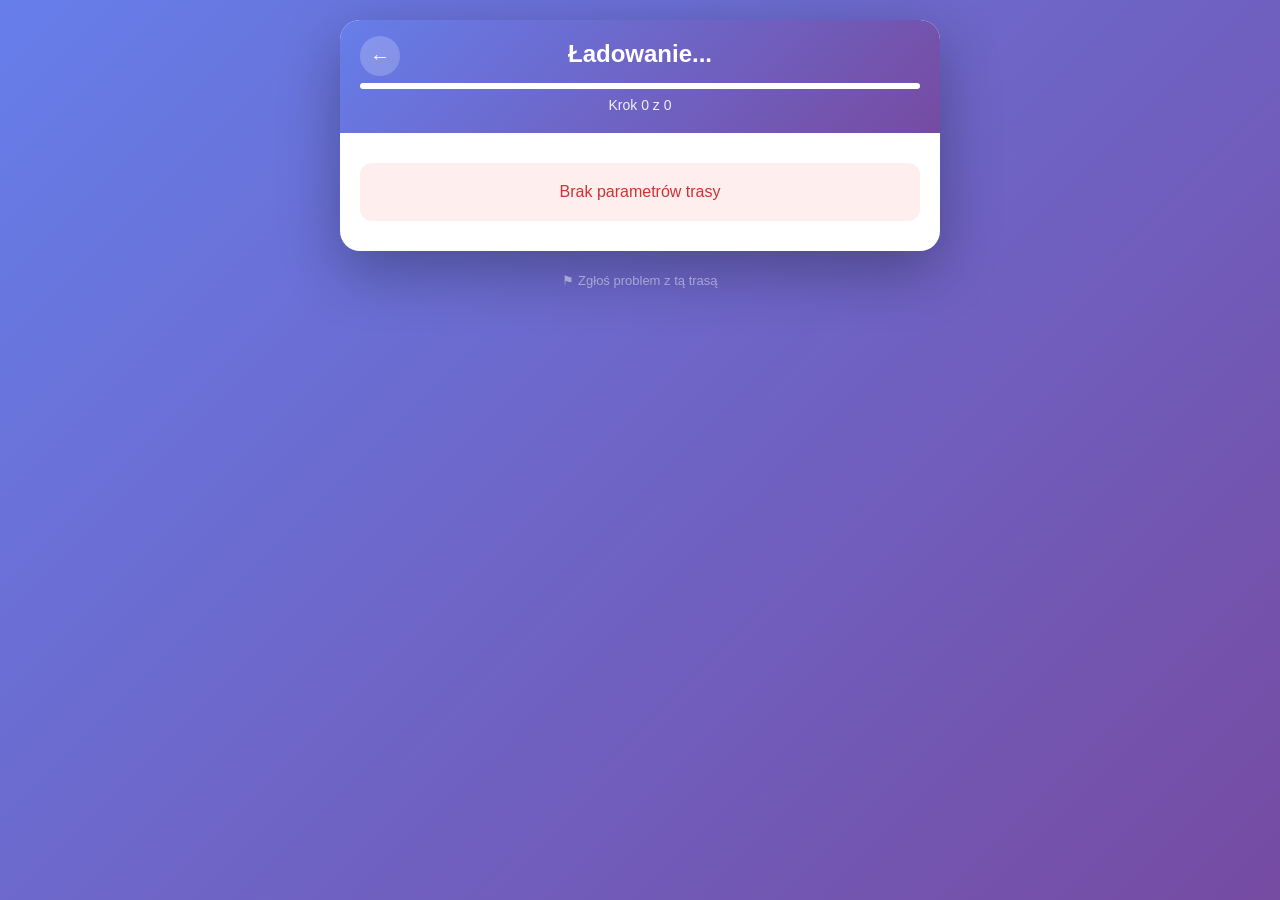
<file: backend/templates/route.html>
<!DOCTYPE html>
<html lang="pl">
<head>
  <meta charset="utf-8" />
  <meta name="viewport" content="width=device-width,initial-scale=1" />
  <title>Nawigacja - Krok po kroku</title>
  <style>
    * { margin: 0; padding: 0; box-sizing: border-box; }
    body {
      font-family: 'Segoe UI', Tahoma, Geneva, Verdana, sans-serif;
      background: linear-gradient(135deg, #667eea 0%, #764ba2 100%);
      min-height: 100vh; padding: 20px 20px 10px;
      display: flex; flex-direction: column; align-items: center;
    }
    .container {
      width: 100%; max-width: 600px; background: white;
      border-radius: 20px; box-shadow: 0 20px 60px rgba(0,0,0,0.3); overflow: hidden;
    }
    .header {
      background: linear-gradient(135deg, #667eea 0%, #764ba2 100%);
      color: white; padding: 20px; text-align: center; position: relative;
    }
    .back-btn {
      position: absolute; left: 20px; top: 16px;
      background: rgba(255,255,255,0.2); border: none; color: white;
      width: 40px; height: 40px; border-radius: 50%; cursor: pointer; font-size: 20px;
    }
    .back-btn:hover { background: rgba(255,255,255,0.3); }
    .destination { font-size: 24px; font-weight: 700; margin-bottom: 5px; }
    .progress-bar { background: rgba(255,255,255,0.2); height: 6px; border-radius: 3px; margin-top: 15px; overflow: hidden; }
    .progress-fill { background: white; height: 100%; transition: width 0.3s; }
    .progress-text { margin-top: 8px; font-size: 14px; opacity: 0.9; }
    .content { padding: 30px 20px; }
    .step-image {
      width: 100%; max-height: 500px; background: #f0f0f0; border-radius: 12px;
      overflow: hidden; margin-bottom: 20px; display: flex;
      align-items: center; justify-content: center; color: #999; padding: 15px;
    }
    .step-image img { width: 100%; height: auto; max-height: 500px; object-fit: contain; display: block; }
    .step-image.no-photo { min-height: 80px; font-size: 13px; color: #bbb; }
    .step-info { background: #f8f9fa; padding: 25px; border-radius: 12px; margin-bottom: 20px; }
    .step-number { font-size: 18px; color: #667eea; font-weight: 700; margin-bottom: 12px; }
    .step-instruction { font-size: 32px; font-weight: 700; color: #333; margin-bottom: 15px; }
    .step-details { font-size: 20px; color: #666; margin-bottom: 10px; }
    .step-distance { font-size: 24px; color: #667eea; font-weight: 600; }
    .navigation-buttons { display: flex; gap: 15px; margin-bottom: 20px; }
    .nav-btn {
      flex: 1; padding: 16px; border: none; border-radius: 12px;
      font-size: 16px; font-weight: 600; cursor: pointer; transition: all 0.3s;
      display: flex; align-items: center; justify-content: center; gap: 8px;
    }
    .nav-btn:disabled { opacity: 0.3; cursor: not-allowed; }
    .prev-btn { background: #e0e0e0; color: #333; }
    .prev-btn:not(:disabled):hover { background: #d0d0d0; transform: translateY(-2px); }
    .next-btn { background: linear-gradient(135deg, #667eea 0%, #764ba2 100%); color: white; }
    .next-btn:not(:disabled):hover { transform: translateY(-2px); box-shadow: 0 8px 20px rgba(102,126,234,0.4); }
    .finish-btn { background: linear-gradient(135deg, #28a745 0%, #20c997 100%); color: white; }
    .finish-btn:hover { transform: translateY(-2px); }
    .show-all-btn {
      width: 100%; background: white; color: #667eea; border: 2px solid #667eea;
      padding: 14px; border-radius: 12px; font-size: 16px; font-weight: 600;
      cursor: pointer; transition: all 0.3s;
    }
    .show-all-btn:hover { background: #667eea; color: white; }
    .error { background: #fee; color: #c33; padding: 20px; border-radius: 12px; text-align: center; }

    /* Przycisk zgłoszenia — POZA białym boxem */
    .report-footer {
      margin-top: 14px; width: 100%; max-width: 600px; text-align: center;
    }
    .report-footer button {
      background: none; border: none; color: rgba(255,255,255,0.45);
      font-size: 13px; cursor: pointer; font-family: inherit;
      padding: 8px 16px; transition: color 0.2s;
    }
    .report-footer button:hover { color: rgba(255,255,255,0.85); }

    /* Modale */
    .modal {
      display: none; position: fixed; inset: 0;
      background: rgba(0,0,0,0.7); z-index: 1000;
      padding: 16px; align-items: center; justify-content: center;
    }
    .modal.active { display: flex; }
    .modal-content {
      background: white; border-radius: 20px; padding: 30px;
      max-width: 600px; width: 100%; max-height: 90vh; overflow-y: auto;
    }
    .report-box {
      background: white; border-radius: 20px; padding: 26px 22px;
      max-width: 460px; width: 100%; max-height: 90vh; overflow-y: auto;
    }
    .modal-header { display: flex; justify-content: space-between; align-items: center; margin-bottom: 18px; }
    .modal-header h2 { font-size: 22px; color: #333; }
    .close-modal {
      background: none; border: none; font-size: 30px; color: #999;
      cursor: pointer; width: 40px; height: 40px; border-radius: 50%; transition: all 0.2s;
    }
    .close-modal:hover { background: #f0f0f0; color: #333; }
    .all-steps { display: flex; flex-direction: column; gap: 15px; }
    .step-card { background: #f8f9fa; padding: 15px; border-radius: 10px; border-left: 4px solid #667eea; }
    .step-card.completed { border-left-color: #28a745; opacity: 0.7; }
    .step-card.current { box-shadow: 0 3px 10px rgba(102,126,234,0.2); }

    .report-meta { background: #f8f9fa; border-radius: 8px; padding: 10px 14px; font-size: 13px; color: #666; margin-bottom: 14px; }
    .report-box textarea {
      width: 100%; min-height: 85px; padding: 12px; border: 2px solid #e0e0e0;
      border-radius: 10px; font-family: inherit; font-size: 15px; resize: vertical; margin-bottom: 14px;
    }
    .report-box textarea:focus { border-color: #667eea; outline: none; }

    /* Captcha obrazkowa */
    .captcha-wrap { margin-bottom: 16px; }
    .captcha-title { font-size: 14px; font-weight: 600; color: #444; margin-bottom: 10px; line-height: 1.4; }
    .captcha-title span { color: #667eea; }
    .captcha-grid { display: grid; grid-template-columns: repeat(4, 1fr); gap: 8px; }
    .captcha-cell {
      aspect-ratio: 1; border-radius: 10px; border: 2.5px solid #e0e0e0;
      display: flex; align-items: center; justify-content: center;
      font-size: 28px; cursor: pointer; user-select: none;
      transition: border-color 0.15s, background 0.15s; background: #f8f9fa;
    }
    .captcha-cell:hover { border-color: #667eea; background: #f0f2ff; }
    .captcha-cell.selected { border-color: #667eea; background: #e8ecff; box-shadow: 0 0 0 3px rgba(102,126,234,0.2); }
    .captcha-refresh { margin-top: 8px; font-size: 12px; color: #aaa; background: none; border: none; cursor: pointer; font-family: inherit; padding: 2px 0; text-decoration: underline; }
    .captcha-refresh:hover { color: #667eea; }

    .report-error { color: #c33; font-size: 13px; margin-bottom: 10px; display: none; }
    .report-submit-btn {
      width: 100%; padding: 13px;
      background: linear-gradient(135deg, #667eea 0%, #764ba2 100%);
      color: white; border: none; border-radius: 10px;
      font-size: 16px; font-weight: 600; cursor: pointer; transition: all 0.2s;
    }
    .report-submit-btn:hover { transform: translateY(-1px); box-shadow: 0 5px 15px rgba(102,126,234,0.4); }
    .report-submit-btn:disabled { opacity: 0.5; cursor: not-allowed; transform: none; }
  </style>
</head>
<body>
  <div class="container">
    <div class="header">
      <button class="back-btn" onclick="goBack()">←</button>
      <div>
        <div class="destination" id="destination">Ładowanie...</div>
        <div class="progress-bar"><div class="progress-fill" id="progressFill"></div></div>
        <div class="progress-text" id="progressText">Krok 0 z 0</div>
      </div>
    </div>
    <div class="content" id="content">
      <div class="error">Ładowanie trasy...</div>
    </div>
  </div>

  <!-- Przycisk zgłoszenia POZA białym boxem -->
  <div class="report-footer">
    <button onclick="openReport()">⚑ Zgłoś problem z tą trasą</button>
  </div>

  <!-- Modal całej trasy -->
  <div class="modal" id="allStepsModal">
    <div class="modal-content">
      <div class="modal-header">
        <h2>Cała trasa</h2>
        <button class="close-modal" onclick="closeModal('allStepsModal')">×</button>
      </div>
      <div class="all-steps" id="allStepsList"></div>
    </div>
  </div>

  <!-- Modal zgłoszenia -->
  <div class="modal" id="reportModal">
    <div class="report-box">
      <div class="modal-header">
        <h2>Zgłoś problem</h2>
        <button class="close-modal" onclick="closeModal('reportModal')">×</button>
      </div>
      <div class="report-meta" id="reportMeta"></div>
      <textarea id="reportText" placeholder="Opisz problem z trasą..." maxlength="1000"></textarea>
      <div class="captcha-wrap">
        <div class="captcha-title">Zaznacz wszystkie obrazki z: <span id="captchaLabel"></span></div>
        <div class="captcha-grid" id="captchaGrid"></div>
        <button class="captcha-refresh" onclick="buildCaptcha()">↺ Inne obrazki</button>
      </div>
      <div class="report-error" id="reportError"></div>
      <button class="report-submit-btn" id="reportSubmitBtn" onclick="submitReport()">Wyślij zgłoszenie</button>
    </div>
  </div>

  <script>
    var routeData = null;
    var currentStep = 0;
    var endLabel = "";
    var startLabel = "";
    var routeParams = null;

    function goBack() { window.location.replace('/'); }
    function closeModal(id) { document.getElementById(id).classList.remove('active'); }
    function showAllSteps() { renderAllStepsList(); document.getElementById('allStepsModal').classList.add('active'); }
    function formatDistance(n) {
      if (n === 1) return "1 metr";
      if (n >= 2 && n <= 4) return n + " metry";
      return n + " metrów";
    }

    // ===== CAPTCHA OBRAZKOWA =====
    var CATEGORIES = [
      { label: 'zwierzęta',  items: ['🐶','🐱','🐭','🐹','🐰','🦊','🐻','🐼','🐨','🐯','🦁','🐮','🐷','🐸','🐵'], decoys: ['🌸','🍎','🚗','⚽','🏠','🎸','🌊','🍕'] },
      { label: 'owoce',      items: ['🍎','🍊','🍋','🍇','🍓','🍑','🍒','🥭','🍍','🥝','🍈','🍌','🫐','🍏','🍐'], decoys: ['🐶','🚗','🏠','⚽','🎸','🌸','🌊','🍕'] },
      { label: 'pojazdy',    items: ['🚗','🚕','🚙','🚌','🚎','🏎','🚓','🚑','🚒','🚐','🚚','🚛','🚜','🛻','🏍'], decoys: ['🍎','🐶','🌸','⚽','🏠','🎸','🌊','🍕'] },
      { label: 'sport',      items: ['⚽','🏀','🏈','⚾','🎾','🏐','🏉','🎱','🏓','🏸','🥊','⛳','🎯','🏹','🛹'], decoys: ['🚗','🍎','🐶','🌸','🏠','🎸','🌊','🍕'] },
      { label: 'jedzenie',   items: ['🍕','🍔','🌮','🌯','🍜','🍣','🍩','🍦','🧁','🍰','🥗','🍱','🥪','🌭','🥨'], decoys: ['🐶','🚗','⚽','🌸','🏠','🎸','🌊','🍎'] },
    ];
    var captchaCorrect = [];
    var captchaSelected = [];

    function shuffle(arr) {
      var a = arr.slice();
      for (var i = a.length - 1; i > 0; i--) {
        var j = Math.floor(Math.random() * (i + 1));
        var tmp = a[i]; a[i] = a[j]; a[j] = tmp;
      }
      return a;
    }

    function buildCaptcha() {
      var cat = CATEGORIES[Math.floor(Math.random() * CATEGORIES.length)];
      document.getElementById('captchaLabel').textContent = cat.label;
      var correct = shuffle(cat.items).slice(0, 4);
      var decoys  = shuffle(cat.decoys).slice(0, 4);
      var all     = shuffle(correct.concat(decoys));
      captchaCorrect = []; captchaSelected = [];
      var grid = document.getElementById('captchaGrid');
      grid.innerHTML = '';
      all.forEach(function(emoji, idx) {
        var cell = document.createElement('div');
        cell.className = 'captcha-cell';
        cell.textContent = emoji;
        if (correct.indexOf(emoji) !== -1) captchaCorrect.push(idx);
        cell.addEventListener('click', function() {
          var i = captchaSelected.indexOf(idx);
          if (i === -1) { captchaSelected.push(idx); cell.classList.add('selected'); }
          else { captchaSelected.splice(i, 1); cell.classList.remove('selected'); }
        });
        grid.appendChild(cell);
      });
    }

    function verifyCaptcha() {
      if (captchaSelected.length !== captchaCorrect.length) return false;
      return captchaSelected.slice().sort().join(',') === captchaCorrect.slice().sort().join(',');
    }

    // Rate limit klienta
    var REPORT_KEY = 'report_times';
    function canSubmitReport() {
      var now = Date.now();
      var times = JSON.parse(sessionStorage.getItem(REPORT_KEY) || '[]')
        .filter(function(t) { return now - t < 10 * 60 * 1000; });
      return times.length < 3;
    }
    function recordReportSubmit() {
      var now = Date.now();
      var times = JSON.parse(sessionStorage.getItem(REPORT_KEY) || '[]')
        .filter(function(t) { return now - t < 10 * 60 * 1000; });
      times.push(now); sessionStorage.setItem(REPORT_KEY, JSON.stringify(times));
    }

    function openReport() {
      buildCaptcha();
      var meta = document.getElementById('reportMeta');
      if (routeData) {
        meta.innerHTML = '<strong>Trasa:</strong> ' + (startLabel || '-') + ' → ' + (endLabel || '-') +
          '<br><strong>Krok:</strong> ' + (currentStep + 1) + ' z ' + routeData.path.length;
      } else {
        meta.innerHTML = '<strong>Trasa:</strong> ' + (startLabel || '-') + ' → ' + (endLabel || '-');
      }
      document.getElementById('reportText').value = '';
      document.getElementById('reportError').style.display = 'none';
      document.getElementById('reportModal').classList.add('active');
    }

    async function submitReport() {
      var text = document.getElementById('reportText').value.trim();
      var errEl = document.getElementById('reportError');
      errEl.style.display = 'none';

      if (!text) { errEl.textContent = 'Wpisz treść zgłoszenia.'; errEl.style.display = 'block'; return; }
      if (text.length > 1000) { errEl.textContent = 'Maksymalnie 1000 znaków.'; errEl.style.display = 'block'; return; }
      if (!verifyCaptcha()) {
        errEl.textContent = 'Zaznacz wszystkie poprawne obrazki, aby potwierdzić że nie jesteś robotem.';
        errEl.style.display = 'block'; buildCaptcha(); return;
      }
      if (!canSubmitReport()) {
        errEl.textContent = 'Zbyt wiele zgłoszeń. Poczekaj chwilę i spróbuj ponownie.';
        errEl.style.display = 'block'; return;
      }

      var btn = document.getElementById('reportSubmitBtn');
      btn.disabled = true; btn.textContent = 'Wysyłanie...';
      try {
        var fd = new FormData();
        fd.append('message', text);
        fd.append('start', routeParams ? routeParams.start : '');
        fd.append('end',   routeParams ? routeParams.end   : '');
        fd.append('start_label', startLabel || '');
        fd.append('end_label',   endLabel   || '');
        fd.append('step',        routeData ? currentStep + 1        : '');
        fd.append('total_steps', routeData ? routeData.path.length  : '');
        fd.append('context', 'strona trasy');
        var res = await fetch('/report', { method: 'POST', body: fd });
        if (res.ok) {
          recordReportSubmit(); closeModal('reportModal'); alert('Dziękujemy za zgłoszenie!');
        } else {
          var j = await res.json().catch(function() { return {}; });
          errEl.textContent = j.error || 'Błąd wysyłania.'; errEl.style.display = 'block'; buildCaptcha();
        }
      } catch(e) {
        errEl.textContent = 'Błąd połączenia.'; errEl.style.display = 'block'; buildCaptcha();
      } finally {
        btn.disabled = false; btn.textContent = 'Wyślij zgłoszenie';
      }
    }

    // ===== TRASA =====
    async function loadRoute() {
      var params = new URLSearchParams(window.location.search);
      var start = params.get('start');
      var end   = params.get('end');
      endLabel   = params.get('end_label')   || end;
      startLabel = params.get('start_label') || start;
      var avoidStairs   = params.get('avoid_stairs')   === 'true';
      var avoidElevator = params.get('avoid_elevator') === 'true';
      routeParams = { start: start, end: end };

      if (!start || !end) {
        document.getElementById('content').innerHTML = '<div class="error">Brak parametrów trasy</div>'; return;
      }
      try {
        var res = await fetch('/find_route?start=' + encodeURIComponent(start) +
          '&end=' + encodeURIComponent(end) +
          '&avoid_stairs=' + avoidStairs + '&avoid_elevator=' + avoidElevator);
        var data = await res.json();
        if (!res.ok) {
          document.getElementById('content').innerHTML =
            '<div class="error">' + (data.error || 'Błąd wyszukiwania trasy') + '</div>'; return;
        }
        routeData = data;
        document.getElementById('destination').textContent = 'Do: ' + endLabel;
        history.replaceState({ route: 'loaded' }, '', window.location.href);
        renderStep();
      } catch(e) {
        document.getElementById('content').innerHTML =
          '<div class="error">Wystąpił błąd podczas ładowania trasy</div>';
      }
    }

    async function loadStepImage(idx) {
      if (!routeData || !routeData.path[idx]) return null;
      var step = routeData.path[idx];
      var from = step.image_from || step.from;
      var to   = step.image_to   || step.to;
      try {
        var res = await fetch('/connection_image?from=' + encodeURIComponent(from) + '&to=' + encodeURIComponent(to));
        if (res.ok) { var blob = await res.blob(); return URL.createObjectURL(blob); }
      } catch(e) {}
      return null;
    }

    async function renderStep() {
      if (!routeData) return;
      var total = routeData.path.length;
      var step  = routeData.path[currentStep];
      var pct   = ((currentStep + 1) / total) * 100;
      document.getElementById('progressFill').style.width = pct + '%';
      document.getElementById('progressText').textContent = 'Krok ' + (currentStep + 1) + ' z ' + total;

      var imageUrl = await loadStepImage(currentStep);
      var distStr  = formatDistance(step.distance);
      var toLabel  = currentStep === total - 1 ? endLabel : step.to;

      document.getElementById('content').innerHTML =
        '<div class="step-image ' + (imageUrl ? '' : 'no-photo') + '">' +
          (imageUrl ? '<img src="' + imageUrl + '" alt="Zdjęcie trasy">' : 'Brak zdjęcia') +
        '</div>' +
        '<div class="step-info">' +
          '<div class="step-number">KROK ' + (currentStep + 1) + ' z ' + total + '</div>' +
          '<div class="step-instruction">' + (step.instruction || 'Idź prosto') + '</div>' +
          '<div class="step-details">z: ' + step.from + '</div>' +
          '<div class="step-details">do: ' + toLabel + '</div>' +
          '<div class="step-distance">dystans: ' + distStr + '</div>' +
        '</div>' +
        '<div class="navigation-buttons">' +
          '<button class="nav-btn prev-btn" onclick="prevStep()" ' + (currentStep === 0 ? 'disabled' : '') + '>← Poprzedni</button>' +
          (currentStep < total - 1
            ? '<button class="nav-btn next-btn" onclick="nextStep()">Następny →</button>'
            : '<button class="nav-btn finish-btn" onclick="finishRoute()">Zakończ ✓</button>') +
        '</div>' +
        '<button class="show-all-btn" onclick="showAllSteps()">Pokaż całą trasę</button>';
    }

    function renderAllStepsList() {
      if (!routeData) return;
      document.getElementById('allStepsList').innerHTML = routeData.path.map(function(step, i) {
        var cls = i < currentStep ? 'completed' : (i === currentStep ? 'current' : '');
        return '<div class="step-card ' + cls + '">' +
          '<div style="font-weight:600;color:#667eea;margin-bottom:5px;">' + (i+1) + '. ' + (step.instruction || 'Idź prosto') + '</div>' +
          '<div style="font-size:14px;color:#666;">' + step.from + ' → ' + step.to + ' (' + formatDistance(step.distance) + ')</div>' +
          '</div>';
      }).join('');
    }

    function nextStep()    { if (currentStep < routeData.path.length - 1) { currentStep++; renderStep(); } }
    function prevStep()    { if (currentStep > 0) { currentStep--; renderStep(); } }
    function finishRoute() { alert('Gratulacje! Dotarłeś do celu!'); window.location.replace('/'); }

    loadRoute();
  </script>
</body>
</html>
</file>
